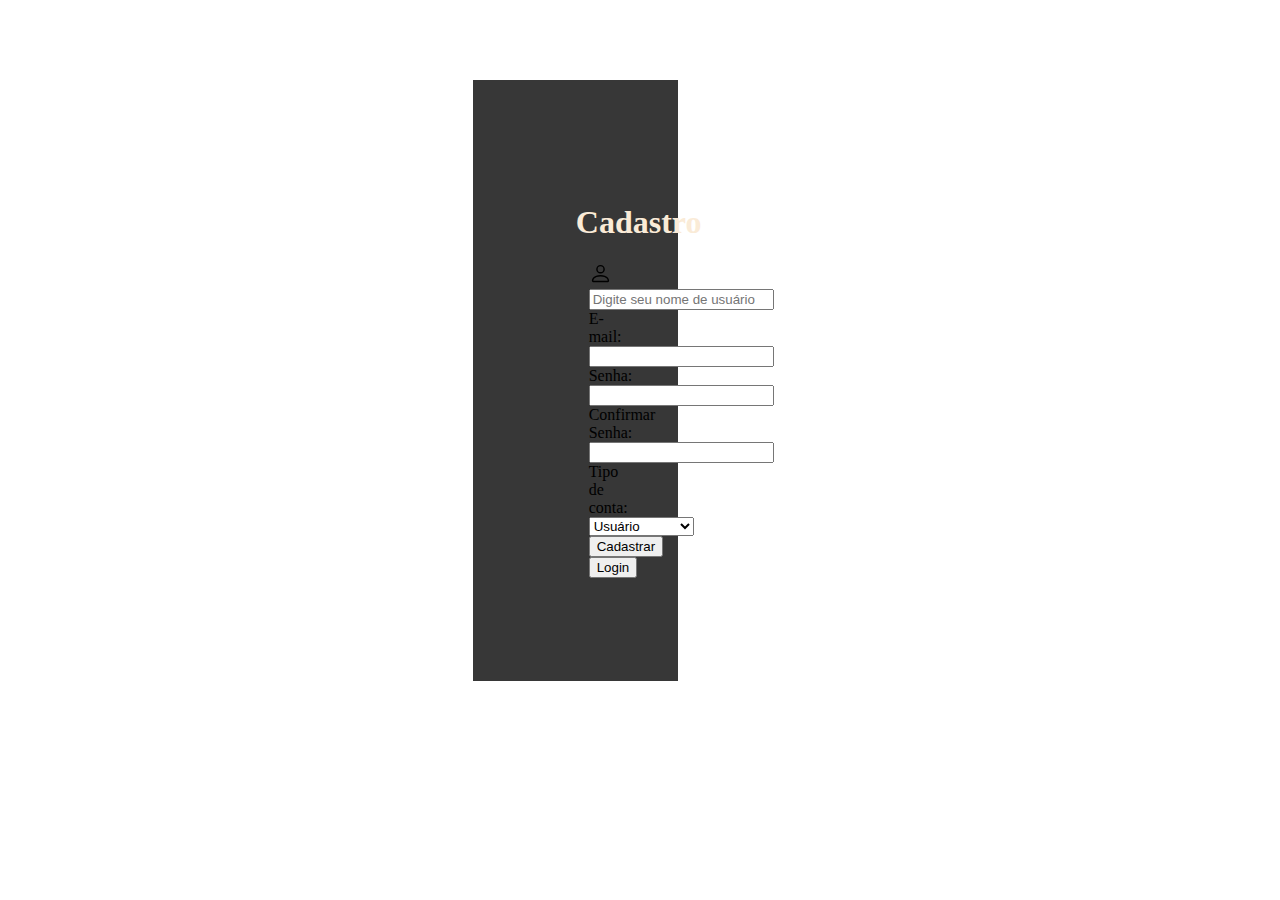
<file: index.html>
<!DOCTYPE html>
<html lang="en">

<head>
    <meta charset="UTF-8">
    <meta name="viewport" content="width=device-width, initial-scale=1.0">
    <link rel="stylesheet" href="style1.css">
    <link rel="stylesheet" href="https://stackpath.bootstrapcdn.com/bootstrap/4.4.0/css/bootstrap.min.css"
        integrity="sha384-SI27wrMjH3ZZ89r4o+fGIJtnzkAnFs3E4qz9DIYioCQ5l9Rd/7UAa8DHcaL8jkWt" crossorigin="anonymous">
    <title>Atividade Conceitual Des. Web |</title>
</head>

<body>
    <div class="wallpaper mx-auto p-2 m-5">
        <form class="position-absolute p-3 rounded"
            action="criar um arquivo js para envio de informações para banco de dados">
            <div class="mx-auto p-2" name="txtCadastro">
                <h1>Cadastro</h1>
            </div>

            <div class="input-group">
                <span class="input-group-text mb-3"><svg xmlns="http://www.w3.org/2000/svg" height="1.8vw" fill="currentColor" class="bi bi-person" viewBox="0 0 16 16">
                    <path d="M8 8a3 3 0 1 0 0-6 3 3 0 0 0 0 6m2-3a2 2 0 1 1-4 0 2 2 0 0 1 4 0m4 8c0 1-1 1-1 1H3s-1 0-1-1 1-4 6-4 6 3 6 4m-1-.004c-.001-.246-.154-.986-.832-1.664C11.516 10.68 10.289 10 8 10s-3.516.68-4.168 1.332c-.678.678-.83 1.418-.832 1.664z"/>
                  </svg></span>
                <input class="form-control" type="text" name="Username" placeholder="Digite seu nome de usuário" id="UserN">
            </div>

            <div class="input-group">
                <span class="input-group-text mb-3">E-mail: </span>
                <input class="form-control" type="text" name="Email" id="Email">
            </div>

            <div class="input-group">
                <span class="input-group-text mb-3">Senha: </span>
                <input class="form-control" type="password" name="Password" id="Password">
            </div>

            <div class="input-group">
                <span class="input-group-text mb-3">Confirmar Senha: </span>
                <input class="form-control" type="password" name="ConfirmPassword" id="ConfirmPassword">
            </div>

            <div class="input-group">
                <span class="input-group-text mb-3">Tipo de conta: </span>
                <select class="form-control" type="text" name="Username" id="UserN">
                    <option value="admin">Usuário</option>
                    <option value="usuario">Administrador</option>
                </select>
            </div>

            <div class="d-flex justify-content-center  mx-auto p-2">
                <button class="g-6 p-2 btn btn-primary">Cadastrar</button>
                <button class="g-6 p-2 btn btn-secondary">Login</button>
            </div>


        </form>
    </div>
</body>

</html>
</file>
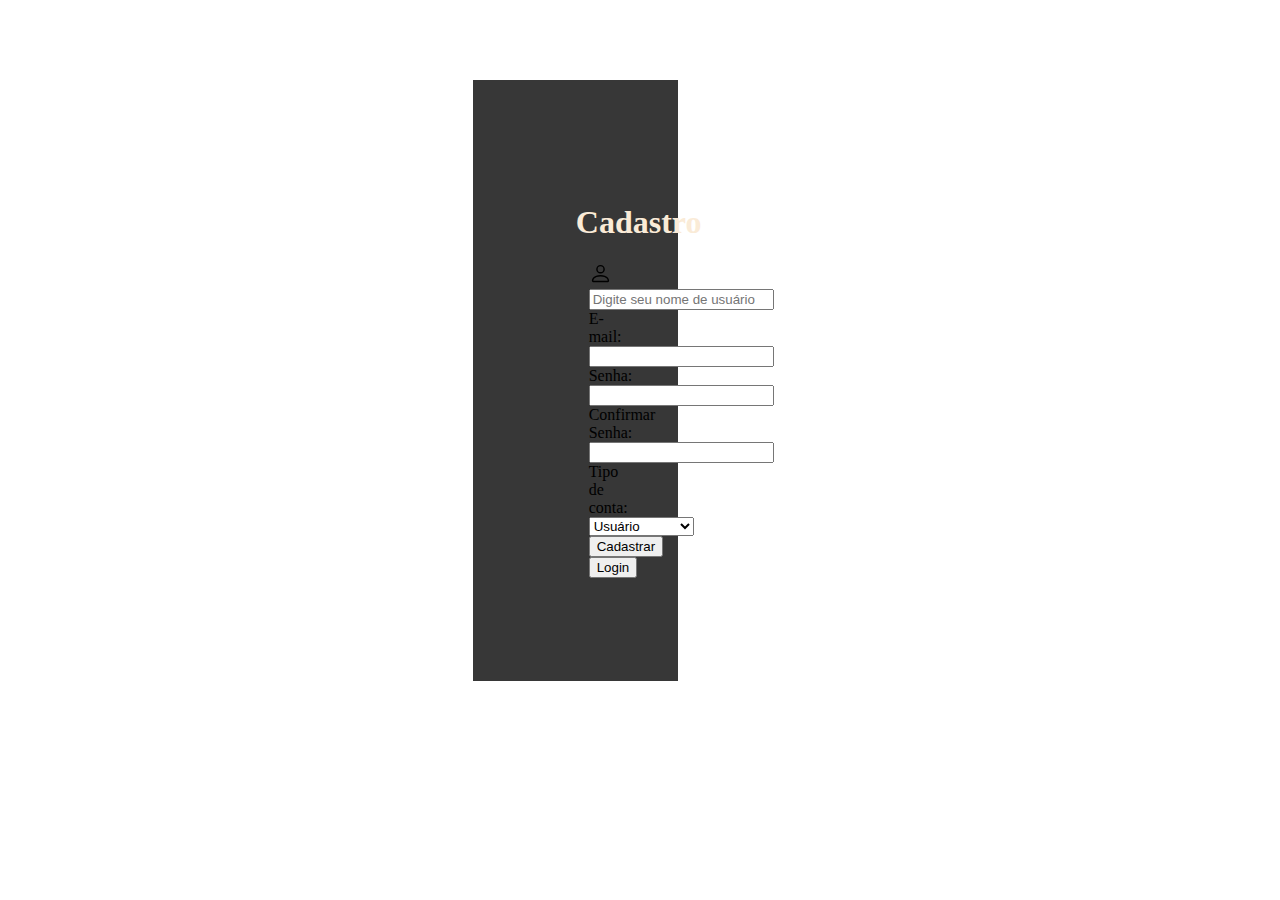
<file: indez.html>
<!DOCTYPE html>
<html lang="en">

<head>
    <meta charset="UTF-8">
    <meta name="viewport" content="width=device-width, initial-scale=1.0">
    <link rel="stylesheet" href="style1.css">
    <link rel="stylesheet" href="https://stackpath.bootstrapcdn.com/bootstrap/4.4.0/css/bootstrap.min.css"
        integrity="sha384-SI27wrMjH3ZZ89r4o+fGIJtnzkAnFs3E4qz9DIYioCQ5l9Rd/7UAa8DHcaL8jkWt" crossorigin="anonymous">
    <title>Atividade Conceitual Des. Web |</title>
</head>

<body>
    <div class="wallpaper mx-auto p-2 m-5">
        <form class="position-absolute p-3 rounded"
            action="criar um arquivo js para envio de informações para banco de dados">
            <div class="mx-auto p-2" name="txtCadastro">
                <h1>Cadastro</h1>
            </div>

            <div class="input-group">
                <span class="input-group-text mb-3"><svg xmlns="http://www.w3.org/2000/svg" height="1.8vw" fill="currentColor" class="bi bi-person" viewBox="0 0 16 16">
                    <path d="M8 8a3 3 0 1 0 0-6 3 3 0 0 0 0 6m2-3a2 2 0 1 1-4 0 2 2 0 0 1 4 0m4 8c0 1-1 1-1 1H3s-1 0-1-1 1-4 6-4 6 3 6 4m-1-.004c-.001-.246-.154-.986-.832-1.664C11.516 10.68 10.289 10 8 10s-3.516.68-4.168 1.332c-.678.678-.83 1.418-.832 1.664z"/>
                  </svg></span>
                <input class="form-control" type="text" name="Username" placeholder="Digite seu nome de usuário" id="UserN">
            </div>

            <div class="input-group">
                <span class="input-group-text mb-3">E-mail: </span>
                <input class="form-control" type="text" name="Email" id="Email">
            </div>

            <div class="input-group">
                <span class="input-group-text mb-3">Senha: </span>
                <input class="form-control" type="password" name="Password" id="Password">
            </div>

            <div class="input-group">
                <span class="input-group-text mb-3">Confirmar Senha: </span>
                <input class="form-control" type="password" name="ConfirmPassword" id="ConfirmPassword">
            </div>

            <div class="input-group">
                <span class="input-group-text mb-3">Tipo de conta: </span>
                <select class="form-control" type="text" name="Username" id="UserN">
                    <option value="admin">Usuário</option>
                    <option value="usuario">Administrador</option>
                </select>
            </div>

            <div class="d-flex justify-content-center  mx-auto p-2">
                <button class="g-6 p-2 btn btn-primary">Cadastrar</button>
                <button class="g-6 p-2 btn btn-secondary">Login</button>
            </div>


        </form>
    </div>
</body>

</html>
</file>
<file: style1.css>
:root{
    --height--: 80vh;
    --width--: 40vw;
}

body{
    height: var(--height--);
    width: var(--width--);
}

form{
    margin-block:calc(var(--height--)/9);
    margin-inline: calc(var(--width--)/1.1);
    padding: 8vw;
    background: #373737;
}

.wallpaper{
    vertical-align: middle;
    align-self: center;
}
.h-auto{
    height: auto;
    width:auto;
}

.w-auto{
    width: auto;
}

.g-6{
margin-inline: 1vw;
}

[name="txtCadastro"]{
    width: 14vw;
    color: antiquewhite;
}

.input-group{
    padding-inline: 1vw;
}
</file>
